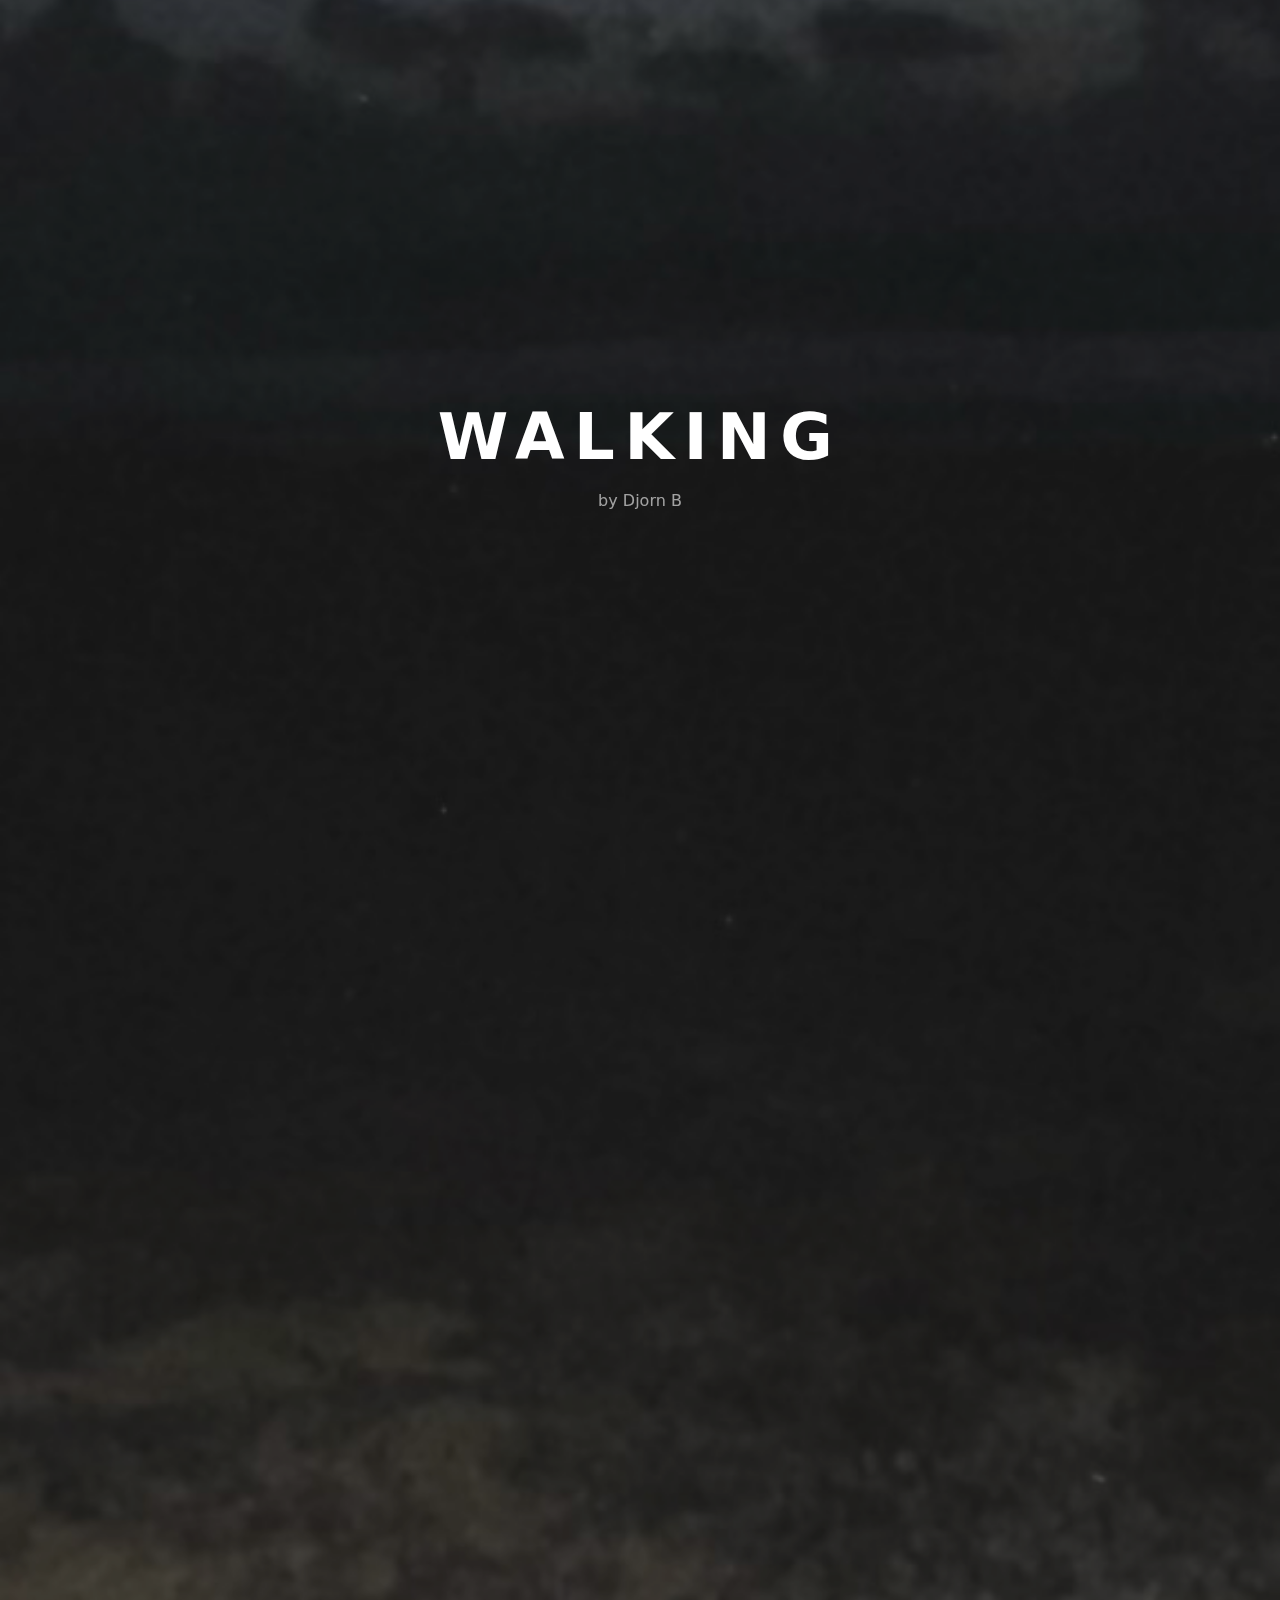
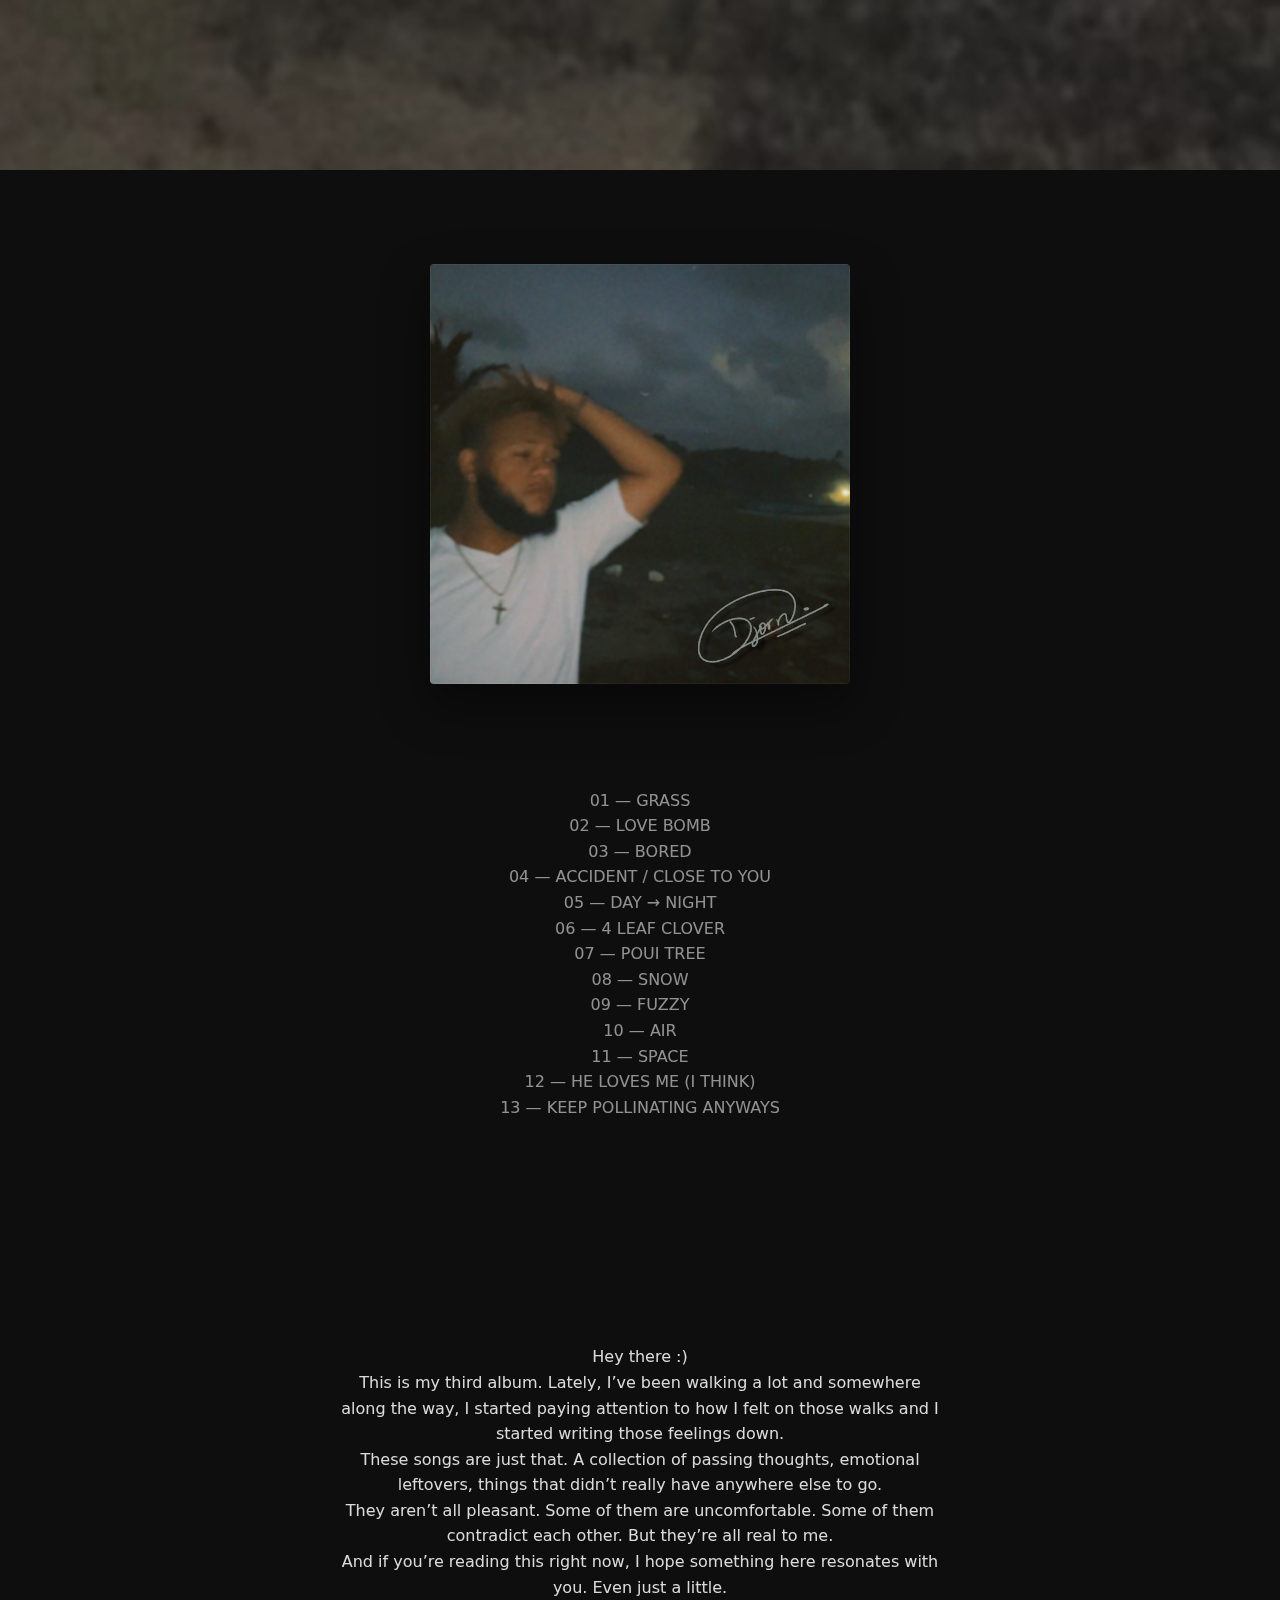
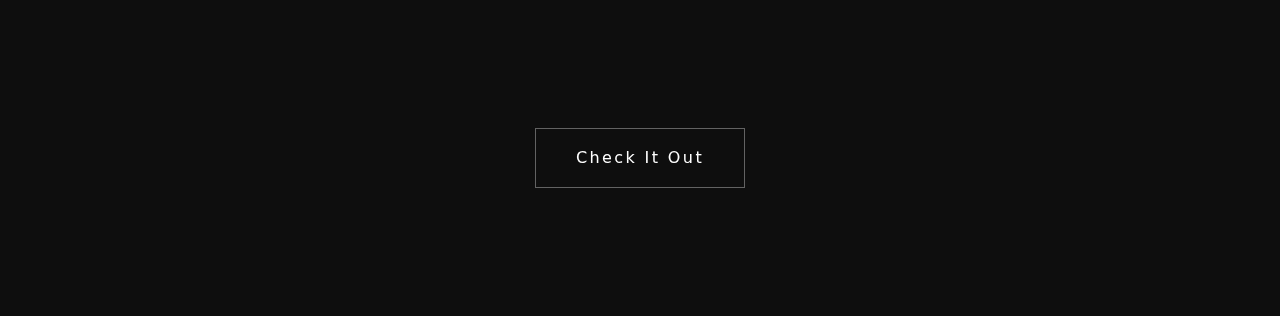
<file: index.html>
<!DOCTYPE html>
<html lang="en">
<head>
  <meta charset="UTF-8" />
  <meta name="viewport" content="width=device-width, initial-scale=1.0" />
  <title>WALKING - by Djorn B.</title>

  <link rel="stylesheet" href="style.css" />
</head>
<body>

  <!-- BACKGROUND IMAGE -->
  <div class="bg-container">
    <img src="ASSETS/IMAGES/background.jpg" alt="Background" class="bg-image">
  </div>

  <!-- HEADING -->
  <section class="heading">
    <h1>WALKING</h1>
    <p class="byline">by Djorn B</p>
  </section>

  <!-- HERO -->
  <section class="hero">
    <p class="quote">
      “Sometimes it’s easier to keep moving than to sit with it.”
    </p>
  </section>

  <!-- ALBUM COVER -->
  <section class="album-cover">
    <a href="songs.html" class="album-link">
    <img
      src="ASSETS/IMAGES/walking(cover art).jpg"
      alt="WALKING album cover"
    >
  </a>
</section>

  <!-- TRACKLIST -->
  <section class="tracklist">
    <ul>
    <li><a href="songs.html#grass">01 — GRASS</a></li>
    <li><a href="songs.html#lovebomb">02 — LOVE BOMB</a></li>
    <li><a href="songs.html#bored">03 — BORED</a></li>
    <li><a href="songs.html#closetoyou">04 — ACCIDENT / CLOSE TO YOU</a></li>
    <li><a href="songs.html#daynight">05 — DAY → NIGHT</a></li>
    <li><a href="songs.html#clover">06 — 4 LEAF CLOVER</a></li>
    <li><a href="songs.html#poui">07 — POUI TREE</a></li>
    <li><a href="songs.html#snow">08 — SNOW</a></li>
    <li><a href="songs.html#fuzzy">09 — FUZZY</a></li>
    <li><a href="songs.html#air">10 — AIR</a></li>
    <li><a href="songs.html#space">11 — SPACE</a></li>
    <li><a href="songs.html#helovesme">12 — HE LOVES ME (I THINK)</a></li>
    <li><a href="songs.html#pollen">13 — KEEP POLLINATING ANYWAYS</a></li>
    </ul>
  </section>

  <!-- ALBUM NOTE -->
  <section class="album-note">
    <p>Hey there :)</p>

    <p>
      This is my third album.
      Lately, I’ve been walking a lot and somewhere along the way,
      I started paying attention to how I felt on those walks
      and I started writing those feelings down.
    </p>

    <p>
      These songs are just that.
      A collection of passing thoughts, emotional leftovers,
      things that didn’t really have anywhere else to go.
    </p>

    <p>
      They aren’t all pleasant.
      Some of them are uncomfortable.
      Some of them contradict each other.
      But they’re all real to me.
    </p>

    <p>
      And if you’re reading this right now,
      I hope something here resonates with you.
      Even just a little.
    </p>
  </section>

  <!-- CTA -->
<section class="cta">
  <a href="songs.html" class="cta-button">Check It Out</a>
</section>

  <script src="main.js"></script>
</body>
</html>
</file>
<file: style.css>
* {
  margin: 0;
  padding: 0;
  box-sizing: border-box;
}

body {
  font-family: system-ui, sans-serif;
  color: #fff;
  background: #0e0e0e;
  overflow-x: hidden;
  line-height: 1.6;
}

/* ---------- PAGE TRANSITION ---------- */
body.page-exit {
  transform: scale(1.04);
  filter: blur(8px);
  opacity: 0;
  transition: transform 0.45s ease, filter 0.45s ease, opacity 0.45s ease;
}

/* ---------- BACKGROUND ---------- */
.bg-container {
  position: fixed;
  inset: 0;
  z-index: -1;
}

.bg-image {
  width: 100%;
  height: 210%;
  object-fit: cover;
  transform: translateY(-120px);
  filter: brightness(0.75);
}

/* ---------- HEADING ---------- */
.heading {
  min-height: 100vh;
  display: flex;
  flex-direction: column;
  justify-content: center;
  align-items: center;
  text-align: center;
  opacity: 0;
  transform: translateY(20px);
  transition: 1.2s ease;
}

.heading.visible {
  opacity: 1;
  transform: translateY(0);
}

.heading h1 {
  font-size: clamp(2.5rem, 6vw, 4rem);
  letter-spacing: 0.15em;
}

.byline {
  opacity: 0.6;
}

/* ---------- HERO ---------- */
.hero {
  min-height: 100vh;
  display: flex;
  justify-content: center;
  align-items: center;
}

.quote {
  max-width: 600px;
  font-style: italic;
  opacity: 0;
  transform: translateY(20px);
  transition: 1s ease;
}

.quote.visible {
  opacity: 0.75;
  transform: translateY(0);
}

/* ---------- ALBUM ---------- */
.album-cover {
  display: flex;
  justify-content: center;
  margin: 4rem 0;
}

.album-cover img {
  width: min(80vw, 420px);
  border-radius: 4px;
  box-shadow: 0 20px 50px rgba(0,0,0,.45);
  transition: transform .6s ease, box-shadow .6s ease;
}

.album-cover img:hover {
  transform: scale(1.06);
  box-shadow: 0 30px 70px rgba(0,0,0,.6);
}

/* ---------- TRACKLIST ---------- */
.tracklist {
  text-align: center;
  padding: 2rem 2rem 6rem;
}

.tracklist ul {
  list-style: none;
}

.tracklist a {
  display: inline-block;
  color: #fff;
  text-decoration: none;
  opacity: 0.55;
  transition: 0.35s ease;
}

.tracklist a:hover {
  opacity: 1;
  transform: scale(1.05) translateX(6px);
  letter-spacing: 0.12em;
}

/* ---------- NOTE ---------- */
.album-note {
  max-width: 600px;
  margin: 8rem auto;
  text-align: center;
  opacity: 0.85;
}

/* ---------- CTA ---------- */
.cta {
  display: flex;
  justify-content: center;
  padding-bottom: 8rem;
}

.cta-button {
  padding: 1rem 2.5rem;
  border: 1px solid rgba(255,255,255,.35);
  color: #fff;
  text-decoration: none;
  letter-spacing: .15em;
  transition: .4s ease;
}

.cta-button:hover {
  transform: scale(1.08);
  opacity: .9;
}

@media (max-width: 768px) { /* adjusts for phones/tablets */
  .hero { 
    display: flex;
    flex-direction: column; /* stack items vertically */
    align-items: center;    /* centers horizontally */
    justify-content: center; /* optional: centers vertically */
    text-align: center;     /* centers the text */
    margin: 0 auto;         /* makes sure container is centered */
    padding: 0 20px;        /* small padding so text doesn’t touch edges */
  }

  .hero h1, 
  .hero p {
    width: 100%;            /* ensures full width for text */
  }
}
</file>
